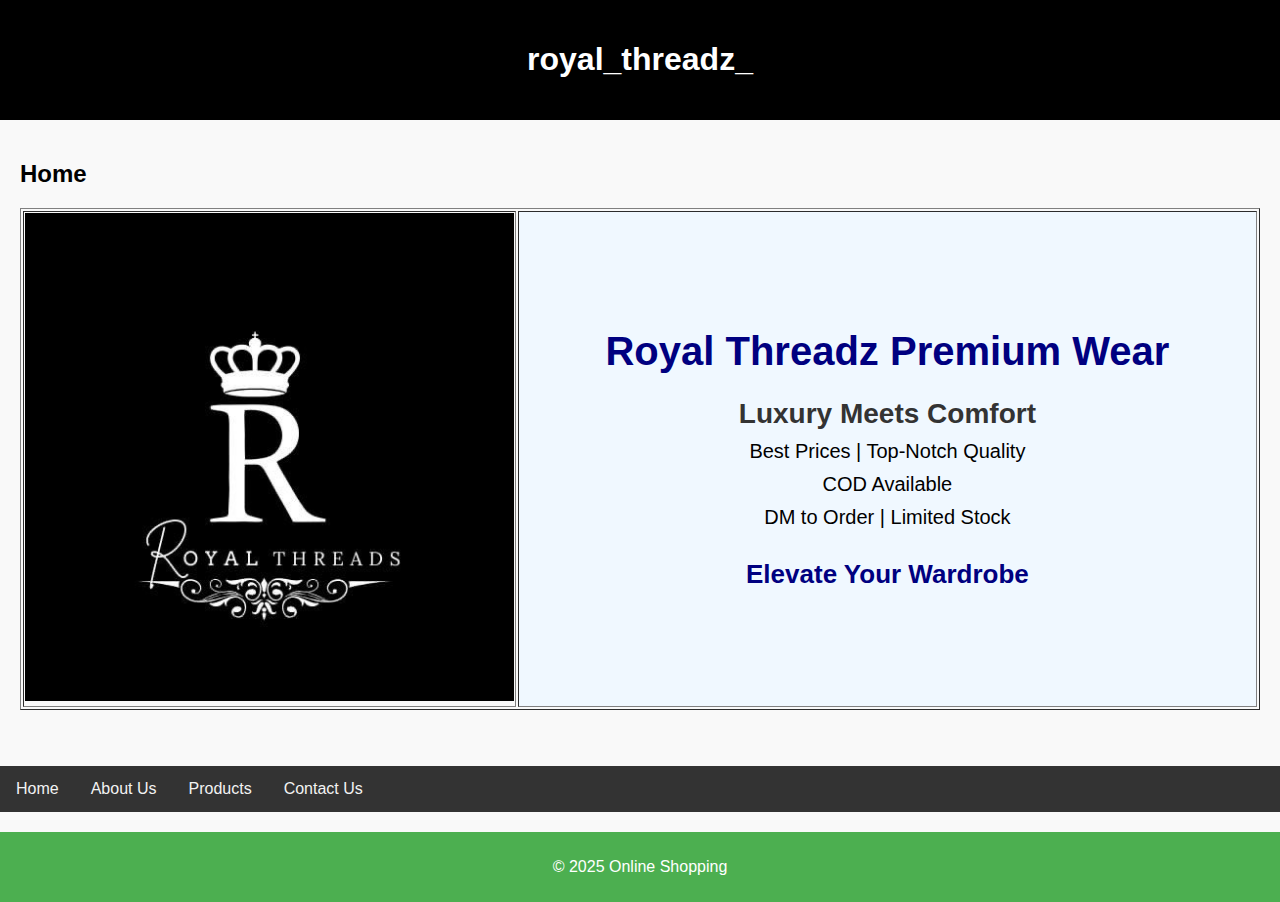
<file: index.html>
<!DOCTYPE html>
<html lang="en">
<head>
  <meta charset="UTF-8">
  <title>Online Shopping - Home</title>
  <link rel="stylesheet" href="style.css">
</head>
<body>

<header>
  <h1>royal_threadz_</h1>
</header>

<section>
  <h2>Home</h2>
  <table border="1" style="width: 100%; margin: auto; text-align: left;">
  <tr>
    <td style="width: 40%;">
      
<img src="websitelogo.jpg" alt="Product Image" style="width: 100%;">
    </td>
    

<td <section style="text-align: center; padding: 50px; background-color: #f0f8ff;">
  <h1 style="color: navy; font-size: 40px; margin-bottom: 20px;">Royal Threadz Premium Wear</h1>
  <h2 style="color: #333; font-size: 28px; margin-bottom: 10px;">Luxury Meets Comfort</h2>
  <p style="font-size: 20px; margin: 10px 0;">Best Prices | Top-Notch Quality</p>
  <p style="font-size: 20px; margin: 10px 0;">COD Available</p>
  <p style="font-size: 20px; margin: 10px 0;">DM to Order | Limited Stock</p>
  <h3 style="color: navy; font-size: 26px; margin-top: 30px;">Elevate Your Wardrobe</h3>
</section>

    </td>
  </tr>
</table>

</section>
<br></br>

<nav>
  <a href="index.html">Home</a>
  <a href="about.html">About Us</a>
  <a href="products.html">Products</a>
  <a href="contact.html">Contact Us</a>
</nav>
<footer>
  <p>&copy; 2025 Online Shopping</p>
</footer>
</body>
</html>
</file>
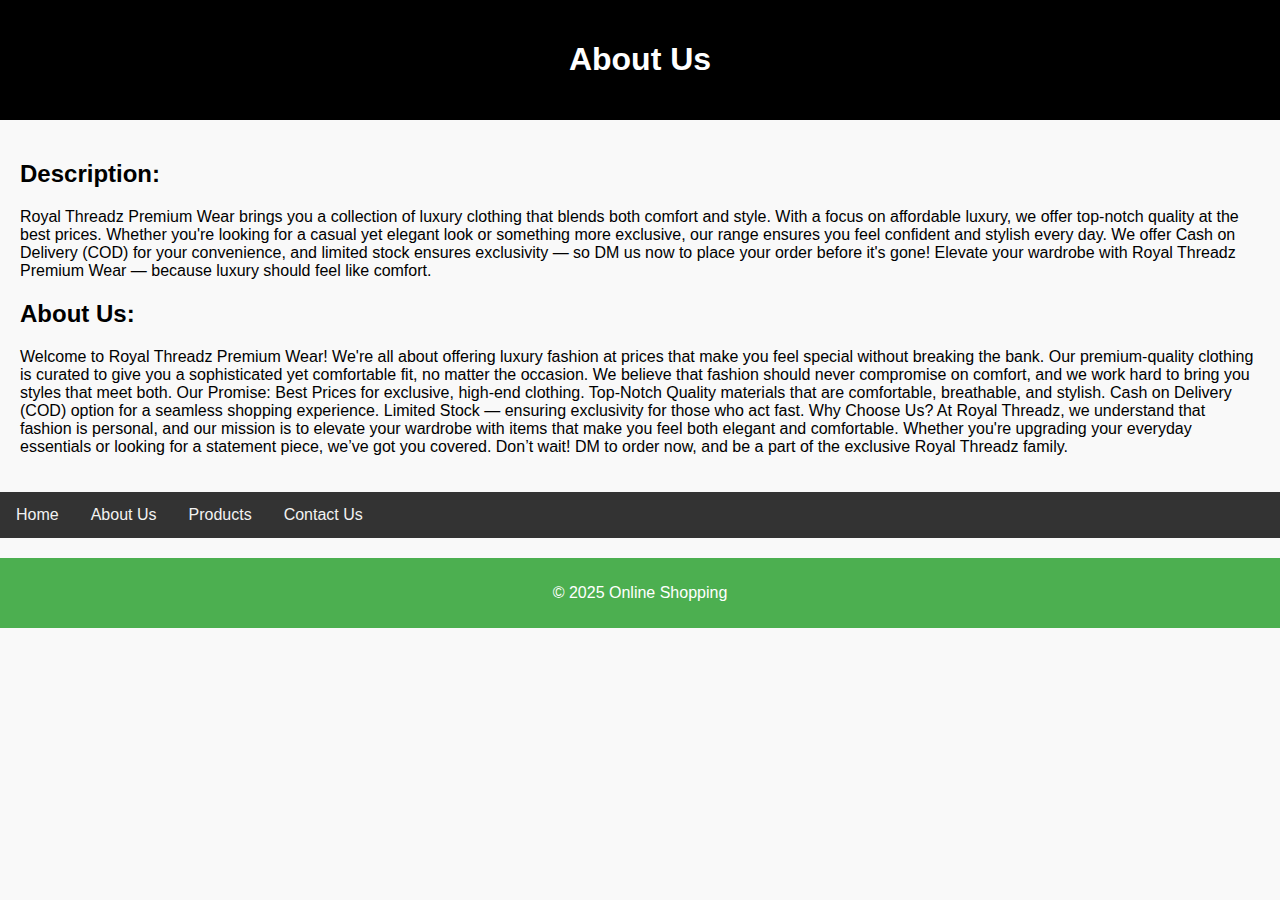
<file: about.html>
<!DOCTYPE html>
<html lang="en">
<head>
  <meta charset="UTF-8">
  <title>About Us - Online Shopping</title>
  <link rel="stylesheet" href="style.css">
</head>
<body>

<header>
  <h1>About Us</h1>
</header>

<section>
  <h2>Description:</h2>
  <p>Royal Threadz Premium Wear brings you a collection of luxury clothing that blends both comfort and style. With a focus on affordable luxury, we offer top-notch quality at the best prices. Whether you're looking for a casual yet elegant look or something more exclusive, our range ensures you feel confident and stylish every day.

We offer Cash on Delivery (COD) for your convenience, and limited stock ensures exclusivity — so DM us now to place your order before it's gone!

Elevate your wardrobe with Royal Threadz Premium Wear — because luxury should feel like comfort.
</p>

<h2> About Us:</h2>
<p>Welcome to Royal Threadz Premium Wear! We're all about offering luxury fashion at prices that make you feel special without breaking the bank. Our premium-quality clothing is curated to give you a sophisticated yet comfortable fit, no matter the occasion. We believe that fashion should never compromise on comfort, and we work hard to bring you styles that meet both.

Our Promise:

Best Prices for exclusive, high-end clothing.

Top-Notch Quality materials that are comfortable, breathable, and stylish.

Cash on Delivery (COD) option for a seamless shopping experience.

Limited Stock — ensuring exclusivity for those who act fast.

Why Choose Us? At Royal Threadz, we understand that fashion is personal, and our mission is to elevate your wardrobe with items that make you feel both elegant and comfortable. Whether you're upgrading your everyday essentials or looking for a statement piece, we’ve got you covered.

Don’t wait! DM to order now, and be a part of the exclusive Royal Threadz family.</p>
</section>
<nav>
  <a href="index.html">Home</a>
  <a href="about.html">About Us</a>
  <a href="products.html">Products</a>
   <a href="contact.html">Contact Us</a>
</nav>


<footer>
  <p>&copy; 2025 Online Shopping</p>
</footer>

</body>
</html>
</file>
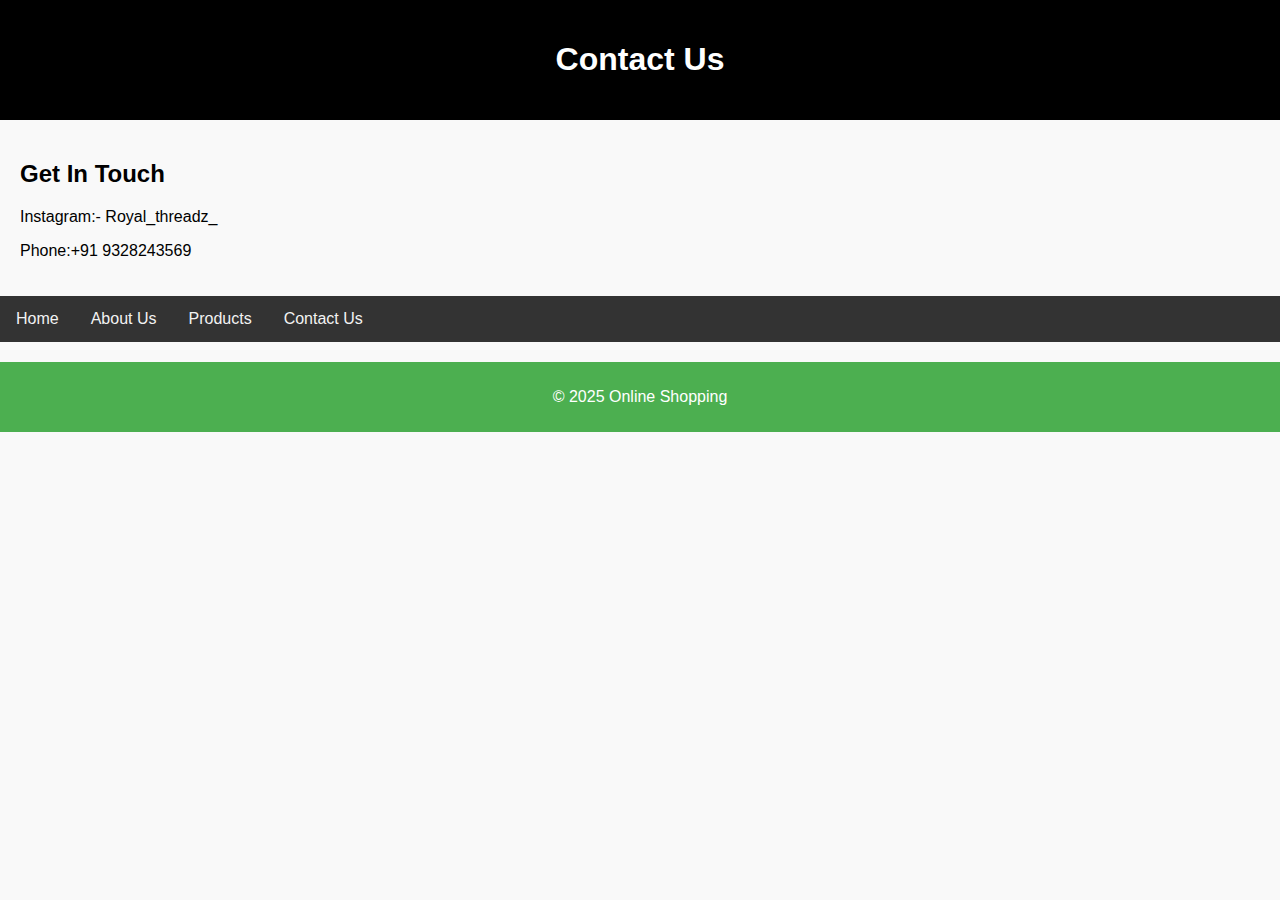
<file: contact.html>
<!DOCTYPE html>
<html lang="en">
<head>
  <meta charset="UTF-8">
  <title>Contact Us - Online Shopping</title>
  <link rel="stylesheet" href="style.css">
</head>
<body>

<header>
  <h1>Contact Us</h1>
</header>

<section>
  <h2>Get In Touch</h2>
  <p>Instagram:- Royal_threadz_</p>
  <p>Phone:+91 9328243569 </p>
  </section>



<nav>
  <a href="index.html">Home</a>
  <a href="about.html">About Us</a>
  <a href="products.html">Products</a>
  <a href="contact.html">Contact Us</a>
</nav>

<footer>
  <p>&copy; 2025 Online Shopping</p>
</footer>

</body>
</html>
</file>
<file: style.css>
body {
  font-family: Arial, sans-serif;
  margin: 0;
  padding: 0;
  background: #f9f9f9;
}

header {
  background-color: black;
  padding: 20px;
  text-align: center;
  color: white;
}

nav {
  background: #333;
  overflow: hidden;
}

nav a {
  float: left;
  display: block;
  color: #f2f2f2;
  text-align: center;
  padding: 14px 16px;
  text-decoration: none;
}

nav a:hover {
  background-color: #ddd;
  color: black;
}

section {
  padding: 20px;
}

footer {
  background-color: #4CAF50;
  color: white;
  text-align: center;
  padding: 10px;
  margin-top: 20px;
}
</file>
